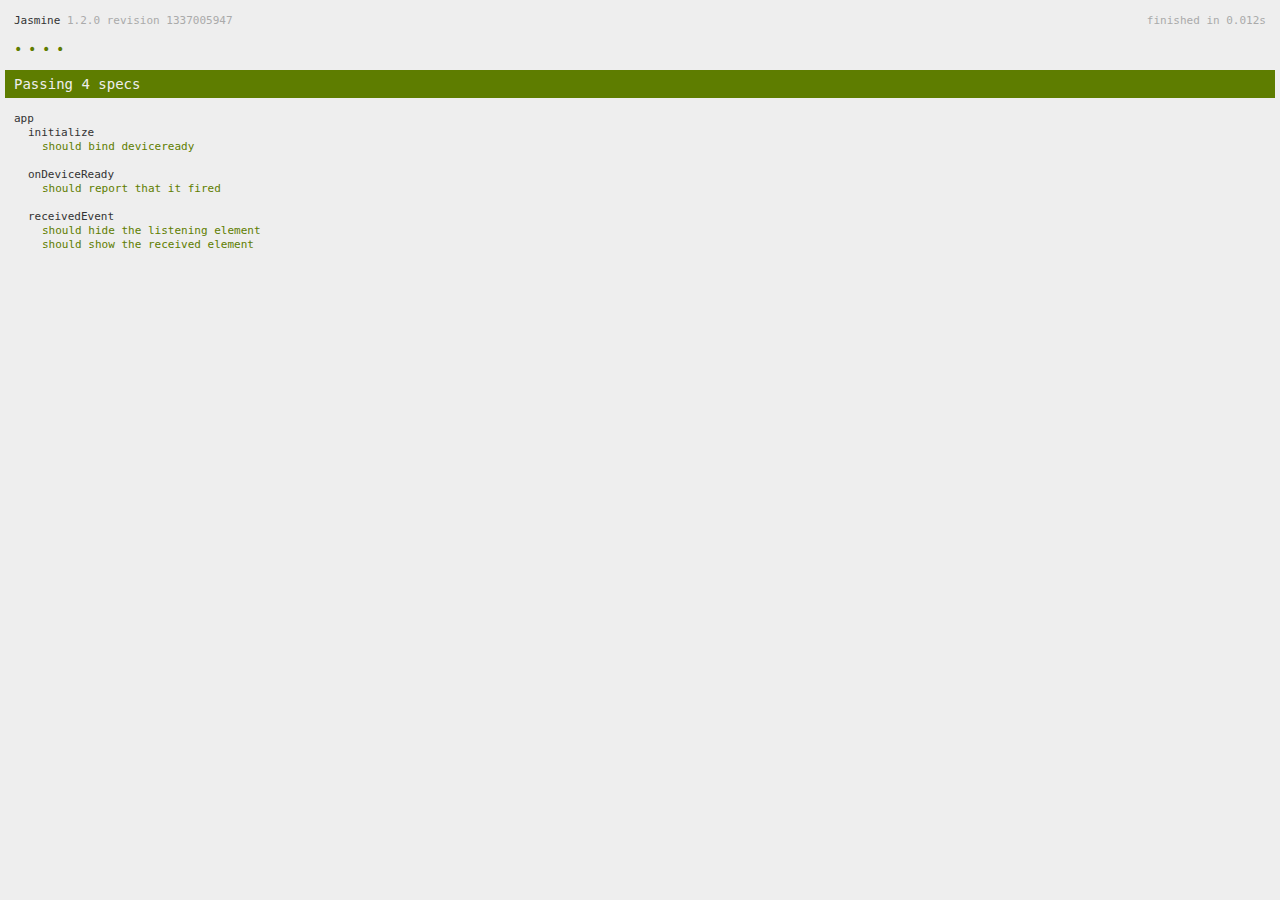
<file: brickflowApp/platforms/ios/www/spec.html>
<!DOCTYPE html>
<!--
    Licensed to the Apache Software Foundation (ASF) under one
    or more contributor license agreements.  See the NOTICE file
    distributed with this work for additional information
    regarding copyright ownership.  The ASF licenses this file
    to you under the Apache License, Version 2.0 (the
    "License"); you may not use this file except in compliance
    with the License.  You may obtain a copy of the License at

    http://www.apache.org/licenses/LICENSE-2.0

    Unless required by applicable law or agreed to in writing,
    software distributed under the License is distributed on an
    "AS IS" BASIS, WITHOUT WARRANTIES OR CONDITIONS OF ANY
     KIND, either express or implied.  See the License for the
    specific language governing permissions and limitations
    under the License.
-->
<html>
    <head>
        <title>Jasmine Spec Runner</title>

        <!-- jasmine source -->
        <link rel="shortcut icon" type="image/png" href="spec/lib/jasmine-1.2.0/jasmine_favicon.png">
        <link rel="stylesheet" type="text/css" href="spec/lib/jasmine-1.2.0/jasmine.css">
        <script type="text/javascript" src="spec/lib/jasmine-1.2.0/jasmine.js"></script>
        <script type="text/javascript" src="spec/lib/jasmine-1.2.0/jasmine-html.js"></script>

        <!-- include source files here... -->
        <script type="text/javascript" src="js/index.js"></script>

        <!-- include spec files here... -->
        <script type="text/javascript" src="spec/helper.js"></script>
        <script type="text/javascript" src="spec/index.js"></script>

        <script type="text/javascript">
            (function() {
                var jasmineEnv = jasmine.getEnv();
                jasmineEnv.updateInterval = 1000;

                var htmlReporter = new jasmine.HtmlReporter();

                jasmineEnv.addReporter(htmlReporter);

                jasmineEnv.specFilter = function(spec) {
                    return htmlReporter.specFilter(spec);
                };

                var currentWindowOnload = window.onload;

                window.onload = function() {
                    if (currentWindowOnload) {
                        currentWindowOnload();
                    }
                    execJasmine();
                };

                function execJasmine() {
                    jasmineEnv.execute();
                }
            })();
        </script>
    </head>
    <body>
        <div id="stage" style="display:none;"></div>
    </body>
</html>
</file>
<file: brickflowApp/platforms/ios/www/spec/lib/jasmine-1.2.0/jasmine.css>
body { background-color: #eeeeee; padding: 0; margin: 5px; overflow-y: scroll; }

#HTMLReporter { font-size: 11px; font-family: Monaco, "Lucida Console", monospace; line-height: 14px; color: #333333; }
#HTMLReporter a { text-decoration: none; }
#HTMLReporter a:hover { text-decoration: underline; }
#HTMLReporter p, #HTMLReporter h1, #HTMLReporter h2, #HTMLReporter h3, #HTMLReporter h4, #HTMLReporter h5, #HTMLReporter h6 { margin: 0; line-height: 14px; }
#HTMLReporter .banner, #HTMLReporter .symbolSummary, #HTMLReporter .summary, #HTMLReporter .resultMessage, #HTMLReporter .specDetail .description, #HTMLReporter .alert .bar, #HTMLReporter .stackTrace { padding-left: 9px; padding-right: 9px; }
#HTMLReporter #jasmine_content { position: fixed; right: 100%; }
#HTMLReporter .version { color: #aaaaaa; }
#HTMLReporter .banner { margin-top: 14px; }
#HTMLReporter .duration { color: #aaaaaa; float: right; }
#HTMLReporter .symbolSummary { overflow: hidden; *zoom: 1; margin: 14px 0; }
#HTMLReporter .symbolSummary li { display: block; float: left; height: 7px; width: 14px; margin-bottom: 7px; font-size: 16px; }
#HTMLReporter .symbolSummary li.passed { font-size: 14px; }
#HTMLReporter .symbolSummary li.passed:before { color: #5e7d00; content: "\02022"; }
#HTMLReporter .symbolSummary li.failed { line-height: 9px; }
#HTMLReporter .symbolSummary li.failed:before { color: #b03911; content: "x"; font-weight: bold; margin-left: -1px; }
#HTMLReporter .symbolSummary li.skipped { font-size: 14px; }
#HTMLReporter .symbolSummary li.skipped:before { color: #bababa; content: "\02022"; }
#HTMLReporter .symbolSummary li.pending { line-height: 11px; }
#HTMLReporter .symbolSummary li.pending:before { color: #aaaaaa; content: "-"; }
#HTMLReporter .bar { line-height: 28px; font-size: 14px; display: block; color: #eee; }
#HTMLReporter .runningAlert { background-color: #666666; }
#HTMLReporter .skippedAlert { background-color: #aaaaaa; }
#HTMLReporter .skippedAlert:first-child { background-color: #333333; }
#HTMLReporter .skippedAlert:hover { text-decoration: none; color: white; text-decoration: underline; }
#HTMLReporter .passingAlert { background-color: #a6b779; }
#HTMLReporter .passingAlert:first-child { background-color: #5e7d00; }
#HTMLReporter .failingAlert { background-color: #cf867e; }
#HTMLReporter .failingAlert:first-child { background-color: #b03911; }
#HTMLReporter .results { margin-top: 14px; }
#HTMLReporter #details { display: none; }
#HTMLReporter .resultsMenu, #HTMLReporter .resultsMenu a { background-color: #fff; color: #333333; }
#HTMLReporter.showDetails .summaryMenuItem { font-weight: normal; text-decoration: inherit; }
#HTMLReporter.showDetails .summaryMenuItem:hover { text-decoration: underline; }
#HTMLReporter.showDetails .detailsMenuItem { font-weight: bold; text-decoration: underline; }
#HTMLReporter.showDetails .summary { display: none; }
#HTMLReporter.showDetails #details { display: block; }
#HTMLReporter .summaryMenuItem { font-weight: bold; text-decoration: underline; }
#HTMLReporter .summary { margin-top: 14px; }
#HTMLReporter .summary .suite .suite, #HTMLReporter .summary .specSummary { margin-left: 14px; }
#HTMLReporter .summary .specSummary.passed a { color: #5e7d00; }
#HTMLReporter .summary .specSummary.failed a { color: #b03911; }
#HTMLReporter .description + .suite { margin-top: 0; }
#HTMLReporter .suite { margin-top: 14px; }
#HTMLReporter .suite a { color: #333333; }
#HTMLReporter #details .specDetail { margin-bottom: 28px; }
#HTMLReporter #details .specDetail .description { display: block; color: white; background-color: #b03911; }
#HTMLReporter .resultMessage { padding-top: 14px; color: #333333; }
#HTMLReporter .resultMessage span.result { display: block; }
#HTMLReporter .stackTrace { margin: 5px 0 0 0; max-height: 224px; overflow: auto; line-height: 18px; color: #666666; border: 1px solid #ddd; background: white; white-space: pre; }

#TrivialReporter { padding: 8px 13px; position: absolute; top: 0; bottom: 0; left: 0; right: 0; overflow-y: scroll; background-color: white; font-family: "Helvetica Neue Light", "Lucida Grande", "Calibri", "Arial", sans-serif; /*.resultMessage {*/ /*white-space: pre;*/ /*}*/ }
#TrivialReporter a:visited, #TrivialReporter a { color: #303; }
#TrivialReporter a:hover, #TrivialReporter a:active { color: blue; }
#TrivialReporter .run_spec { float: right; padding-right: 5px; font-size: .8em; text-decoration: none; }
#TrivialReporter .banner { color: #303; background-color: #fef; padding: 5px; }
#TrivialReporter .logo { float: left; font-size: 1.1em; padding-left: 5px; }
#TrivialReporter .logo .version { font-size: .6em; padding-left: 1em; }
#TrivialReporter .runner.running { background-color: yellow; }
#TrivialReporter .options { text-align: right; font-size: .8em; }
#TrivialReporter .suite { border: 1px outset gray; margin: 5px 0; padding-left: 1em; }
#TrivialReporter .suite .suite { margin: 5px; }
#TrivialReporter .suite.passed { background-color: #dfd; }
#TrivialReporter .suite.failed { background-color: #fdd; }
#TrivialReporter .spec { margin: 5px; padding-left: 1em; clear: both; }
#TrivialReporter .spec.failed, #TrivialReporter .spec.passed, #TrivialReporter .spec.skipped { padding-bottom: 5px; border: 1px solid gray; }
#TrivialReporter .spec.failed { background-color: #fbb; border-color: red; }
#TrivialReporter .spec.passed { background-color: #bfb; border-color: green; }
#TrivialReporter .spec.skipped { background-color: #bbb; }
#TrivialReporter .messages { border-left: 1px dashed gray; padding-left: 1em; padding-right: 1em; }
#TrivialReporter .passed { background-color: #cfc; display: none; }
#TrivialReporter .failed { background-color: #fbb; }
#TrivialReporter .skipped { color: #777; background-color: #eee; display: none; }
#TrivialReporter .resultMessage span.result { display: block; line-height: 2em; color: black; }
#TrivialReporter .resultMessage .mismatch { color: black; }
#TrivialReporter .stackTrace { white-space: pre; font-size: .8em; margin-left: 10px; max-height: 5em; overflow: auto; border: 1px inset red; padding: 1em; background: #eef; }
#TrivialReporter .finished-at { padding-left: 1em; font-size: .6em; }
#TrivialReporter.show-passed .passed, #TrivialReporter.show-skipped .skipped { display: block; }
#TrivialReporter #jasmine_content { position: fixed; right: 100%; }
#TrivialReporter .runner { border: 1px solid gray; display: block; margin: 5px 0; padding: 2px 0 2px 10px; }
</file>
